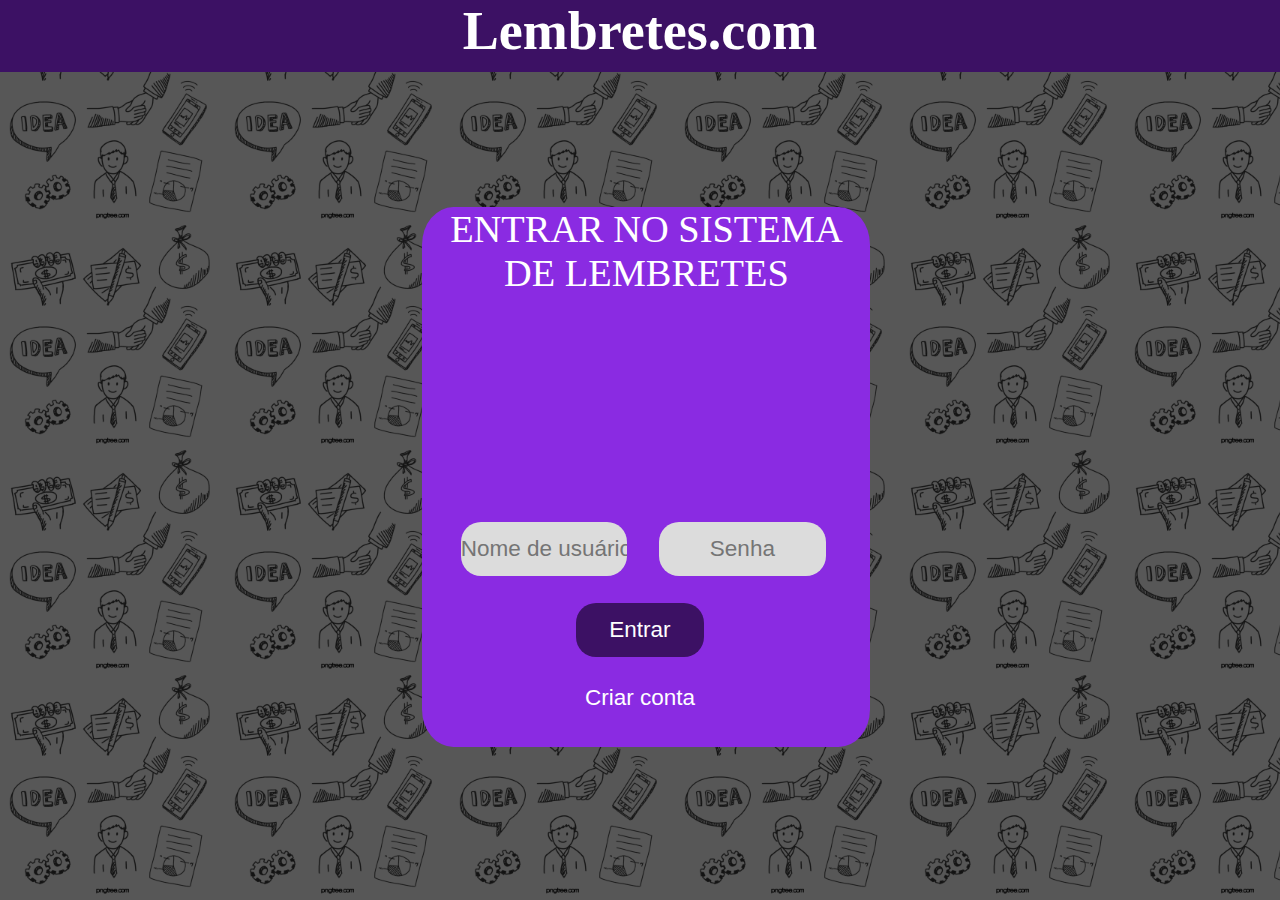
<file: index.html>
<!DOCTYPE html>
<html lang="pt-br">
<head>
    <meta charset="UTF-8">
    <meta http-equiv="X-UA-Compatible" content="IE=edge">
    <meta name="viewport" content="width=device-width, initial-scale=1.0">
    <link rel="stylesheet" href="index.css">
    <title>Meus Lembretes</title>
</head>
<body id="body">
    
    <header>
        <nav id="nave">
            <h1 id="h1Nav">Lembretes.com</h1>
        </nav>
    </header>
    <main id="main">
        <div id="login">
            <form action="" method="get" id="formEntrar">
                <legend id="entrarSistema">ENTRAR NO SISTEMA DE LEMBRETES</legend>
                <input type="text" name="" id="nomeUsuario" placeholder="Nome de usuário">
                <input type="password" name="" id="senha" placeholder="Senha">
                <input type="submit" value="Entrar" id="entrar">
                <input type="submit" value="Criar conta" id="criarConta">
            </form>
        </div>
    </main>
    <script src="index.js"></script>
</body>
</html>
</file>
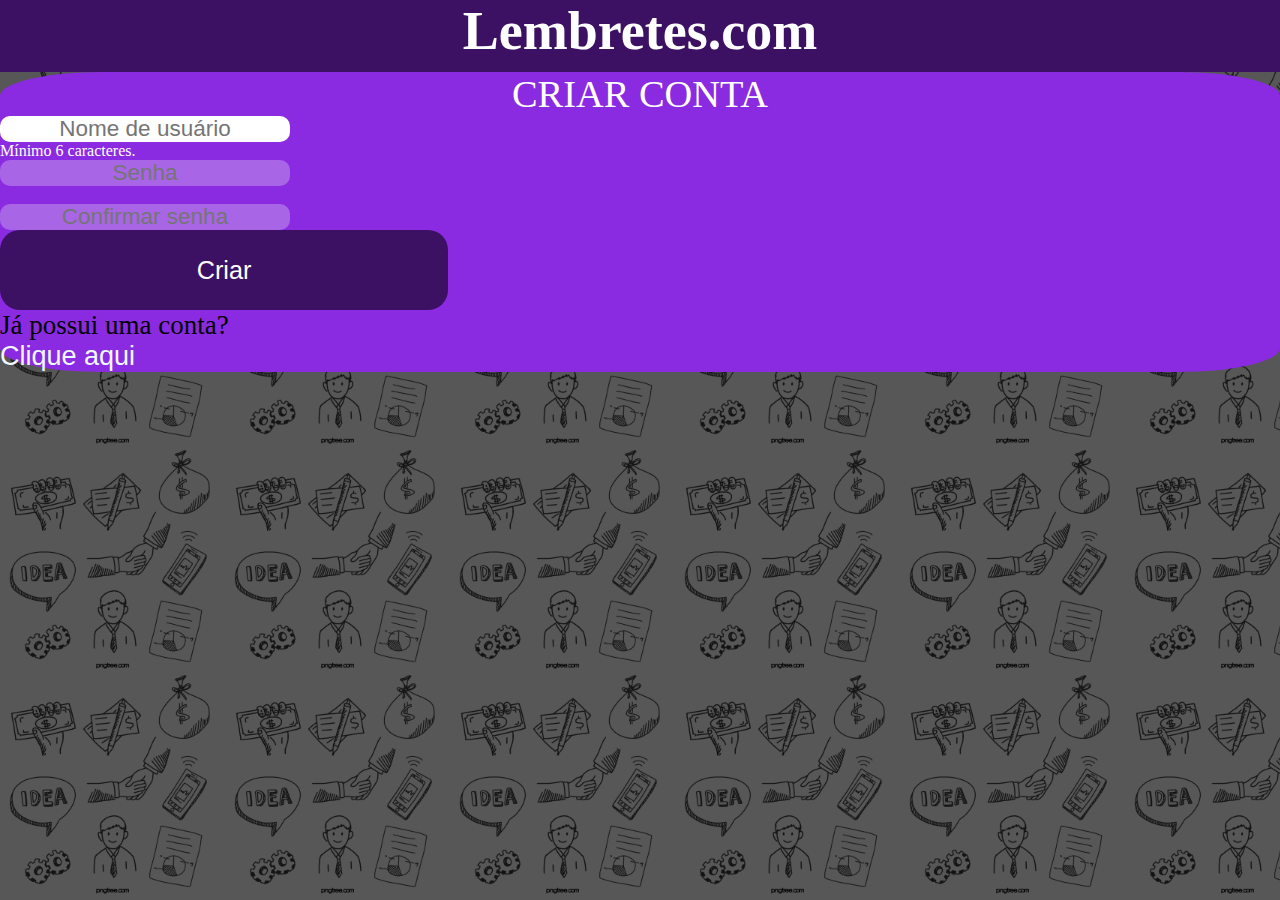
<file: criarConta.html>
<!DOCTYPE html>
<html lang="pr-br">
  <head>
    <meta charset="UTF-8" />
    <meta http-equiv="X-UA-Compatible" content="IE=edge" />
    <meta name="viewport" content="width=device-width, initial-scale=1.0" />
    <link rel="stylesheet" href="index.css" />
    <link
      href="https://cdn.jsdelivr.net/npm/bootstrap@5.2.3/dist/css/bootstrap.min.css"
      rel="stylesheet"
      integrity="sha384-rbsA2VBKQhggwzxH7pPCaAqO46MgnOM80zW1RWuH61DGLwZJEdK2Kadq2F9CUG65"
      crossorigin="anonymous"
    />
    <title>Meus Lembretes</title>
  </head>
  <body class="bodyCriar container-fluid p-0">
    <div class="row p-0 m-0">
      <div class="col p-0">
        <header>
          <nav id="nave">
            <h1 id="h1Nav">Lembretes.com</h1>
          </nav>
        </header>
      </div>
    </div>
    <div
      class="row  m-0 " style="height: 92vh;"
    >
      <div class="cow-lg-6 p-0" style="height: 100%;">
        <div class="row m-0 d-flex justify-content-center align-items-center w-100" style="height: 100%;" >
          <div class="col-lg-4 p-0 d-flex justify-content-center align-items-center" style="height: 100%;">
            <div class="container d-flex justify-content-center align-items-center" id="containerCriar">
              <div class="row d-flex justify-content-center align-items-center" id="rowCriar">
                <div class="col-lg-7 mb-4">
                  <legend id="entrarSistema">CRIAR CONTA</legend>
                </div>
                <div class="col-lg-7 d-flex justify-content-center">
                  <input
                        type="text"
                        name=""
                       
                        id="CriaNomeUsuario"
                        placeholder="Nome de usuário"
                        required
                      />
                </div>
                <div class="col-lg-7 d-flex justify-content-center" id="spamUser">
                  <p id="spamUserP" class="m-0">Mínimo 6 caracteres.</p></div>


                  <!-- <div class="alert alert-danger mb-1 p-0 pe-1 ps-1 m-0" role="alert">
                  Nome inválido.
                </div> -->
                
                <div class="col-md-7 d-flex justify-content-center">
                  <input
                    type="password"
                    name=""
                    id="CriaSenha"
                    placeholder="Senha"
                    required
                    disabled
                  />
                </div>
                <div class="col-lg-7 d-flex justify-content-center"><p id="spamSen" class="m-0">&nbsp</p></div>
                <div class="col-md-7 mb-4 d-flex justify-content-center">
                  <input
                        type="password"
                        name=""
                        id="ConfSenha"
                        placeholder="Confirmar senha"
                        required
                        disabled
                    />
                </div>
                <div class="col-md-7 mb-3 d-flex justify-content-center">
                  <input class="btn p-2" type="button" id="CriarLogin" disabled value="Criar">
                  
                </div>
                <div class="col-md-7 d-flex justify-content-center">
                  <label for="lougin" id="labelJaPossuiConta"
                >Já possui uma conta?</label>
                </div>
                <div class="col-md-7 d-flex justify-content-center">
                  <input class="btn btn-primary" type="button" id="lougin" value="Clique aqui">
                  
                </div>
              </div>
              </div>
            </div>
          </div>
        </div>
      </div>
    </div>
    <script src="criarConta.js"></script>
    <script
      src="https://cdn.jsdelivr.net/npm/bootstrap@5.2.3/dist/js/bootstrap.bundle.min.js"
      integrity="sha384-kenU1KFdBIe4zVF0s0G1M5b4hcpxyD9F7jL+jjXkk+Q2h455rYXK/7HAuoJl+0I4"
      crossorigin="anonymous"
    ></script>
  </body>
</html>
</file>
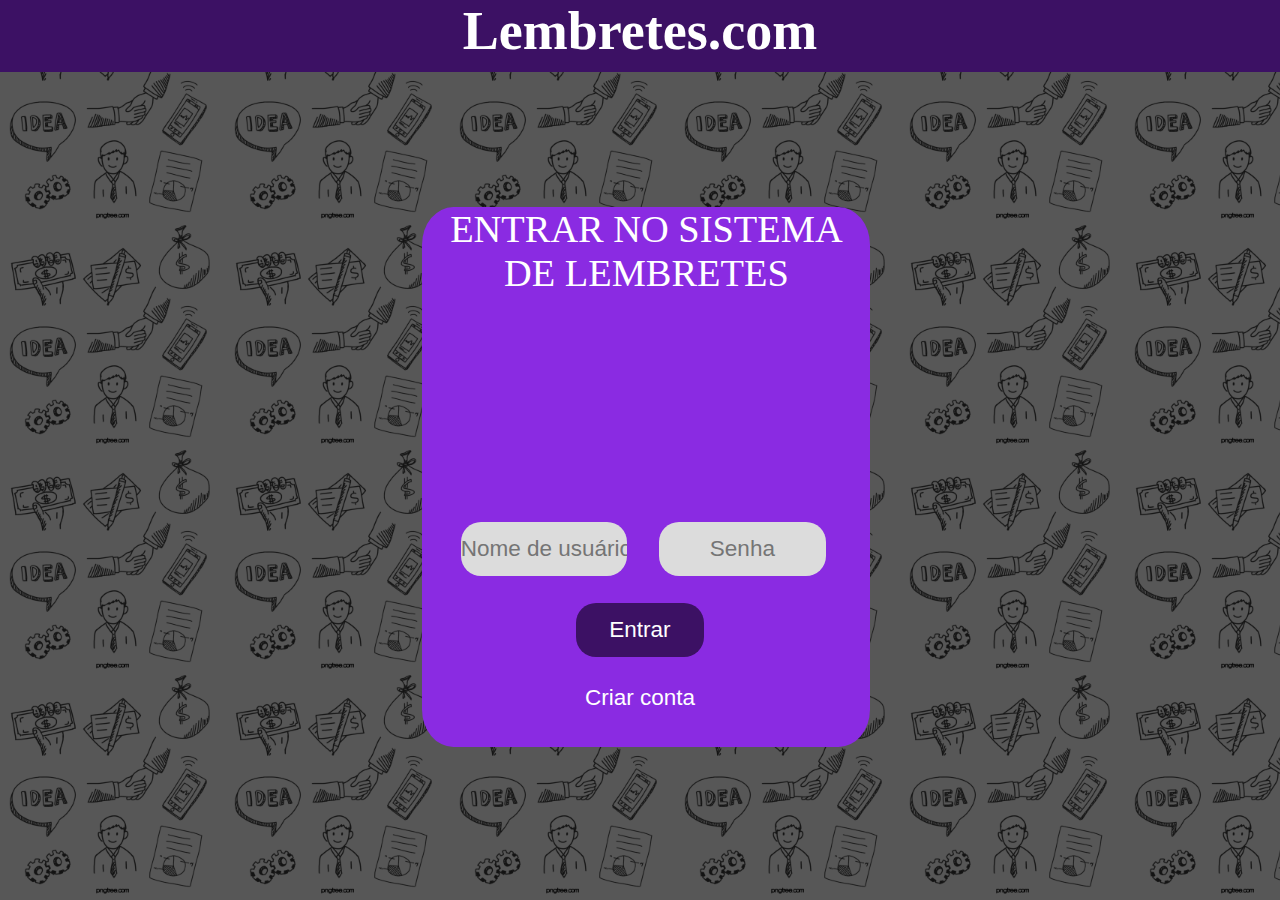
<file: paginaPrincipal.html>
<!DOCTYPE html>
<html lang="pr-br">
  <head>
    <meta charset="UTF-8" />
    <meta http-equiv="X-UA-Compatible" content="IE=edge" />
    <meta name="viewport" content="width=device-width, initial-scale=1.0" />
    <link
      href="https://cdn.jsdelivr.net/npm/bootstrap@5.2.3/dist/css/bootstrap.min.css"
      rel="stylesheet"
      integrity="sha384-rbsA2VBKQhggwzxH7pPCaAqO46MgnOM80zW1RWuH61DGLwZJEdK2Kadq2F9CUG65"
      crossorigin="anonymous"
    />
    <link rel="stylesheet" href="index.css" />
    <title>Meus Lembretes</title>
  </head>
  <body id="bodyP">
    <div class="container-fluid p-0 m-0" id="mainCont">
      <nav class="row d-flex align-items-center justify-content-start p-0 m-0">
        <div class="col-1 p-0">
            <button class="button btn-lg" id="sair" onclick="sair()"><img id="imgSair" src="/casinha.png" alt=""></button>
        </div>
        <div class="col-11 d-flex justify-content-start">
          <h1 id="h1NavPrin">Lembretes.com</h1>
        </div>
      </nav>
      <div class="row m-3 p-2" id="rowRecados">
        <div class="col">
          <div class="row">
            <div class="col">
              <h2 id="legendaRecados">Meus Lembretes</h2>
            </div>
          </div>
          <fieldset id="fieldset" class="row p-1 d-flex justify-content-center align-items-center">
            <div class="col-4 p-1"><input type="text" class="lembretes" id="descricao" placeholder= "Descrição"/></div>
            <div class="col-6 p-1"> <input type="text" class="lembretes" id="detalhamento" placeholder="Detalhamento"/></div>
            <div class="col-2 p-1"><button  class="btn btn-success p-1" id="btnSalvar">Salvar</button></div>
          </fieldset>
        </div>
      </div>
      <div class="row rowTable p-0 m-0 d-flex justify-content-center align-items-center ">
        <div class="col-9 rowTable m-0 p-0 d-flex justify-content-center align-items-center">
          <table class="table m-0 bg-light table-hover">
            <tbody  id="tabela">

            </tbody>
              <!-- <tr class="pointer">
                <th colspan="4">
                  <div>
                    <div class="accordion" id="accordionPanelsStayOpenExample">
                      <div class="accordion-item">
                        <h2 class="accordion-header" id="panelsStayOpen-headingOne">
                          <button class="accordion-button" type="button" data-bs-toggle="collapse" data-bs-target="#panelsStayOpen-collapseOne" aria-expanded="true" aria-controls="panelsStayOpen-collapseOne">
                            Accordion Item #1
                          </button>
                        </h2>
                        <div id="panelsStayOpen-collapseOne" class="accordion-collapse collapse show" aria-labelledby="panelsStayOpen-headingOne">
                          <div class="accordion-body">
                            <strong>This is the first item's accordion body.</strong> It is shown by default, until the collapse plugin adds the appropriate classes that we use to style each element. These classes control the overall appearance, as well as the showing and hiding via CSS transitions. You can modify any of this with custom CSS or overriding our default variables. It's also worth noting that just about any HTML can go within the <code>.accordion-body</code>, though the transition does limit overflow.
                          </div>
                        </div>
                      </div>
                    </div>
                  </div>
                </th>
              </tr> -->
              
          
          </table>
        </div>
      </div>

     
    </div>


    <!-- <div class="box"></div>
    <div class="box"></div>
    
    <main>
     
      <section>
        <table id="tabela">
            <tr id="pColuna">
                <th>Descrição</th>
                <td>Detalhamento</td>
                <td>Ação</td>
            </tr> 
        </table>
      </section>
    </main> -->
    <script src="paginaPrincipal.js"></script>
    <script src="https://cdn.jsdelivr.net/npm/bootstrap@5.2.3/dist/js/bootstrap.bundle.min.js" integrity="sha384-kenU1KFdBIe4zVF0s0G1M5b4hcpxyD9F7jL+jjXkk+Q2h455rYXK/7HAuoJl+0I4" crossorigin="anonymous"></script>
  </body>
</html>
</file>
<file: index.css>
* {
  margin: 0;
  padding: 0;
  box-sizing: border-box;
}

html{
  overflow-x: hidden;
  
}

html::-webkit-scrollbar {
  display: none;
}

#body {
  position: relative;
  width: 100vw;
  height: 100vh;
  background-color: rgb(87, 87, 87);
  background-image: url(./fundo\ de\ tela.png);
  background-size: cover;
  background-size: 25vh;
}

nav {
  position: relative;
  text-align: center;
  background-color: rgb(60, 17, 100);
}

#h1Nav {
  font-size: 6vh;
  color: white;
}

#main {
  position: absolute;
}

#entrarSistema {
  font-family: fantasy;
  color: white;
  text-align: center;
  font-size: clamp(2rem, 3vw, 2.5rem);
}

#formEntrar {
  position: absolute;
  animation-name: animForm;
  animation-iteration-count: 1;
  animation-timing-function: linear;
  animation-duration: 2.4s;
}

@keyframes animForm {
  0% {
    opacity: 0;
  }
  50% {
    opacity: 0;
  }
  90% {
    opacity: 0;
  }
  100% {
    opacity: initial;
  }
}

#nomeUsuario {
  position: absolute;
  width: 13vw;
  height: 6vh;
  top: 35vh;
  left: 3vw;
  border-radius: 20px;
  border: none;
  background-color: gainsboro;
}

#senha {
  position: absolute;
  width: 13vw;
  height: 6vh;
  top: 35vh;
  left: 18.5vw;
  border-radius: 20px;
  border: none;
  background-color: gainsboro;
}

input:focus-visible {
  outline: none;
}

#entrar {
  position: absolute;
  cursor: pointer;
  width: 10vw;
  width: 10vw;
  height: 6vh;
  top: 44vh;
  left: 12vw;
  background-color: rgb(60, 17, 100);
  border-radius: 20px;
  border: none;
}

input[placeholder] {
  text-align: center;
  font-size: 2.5vh;
  color: rgb(84, 84, 84);
}

#entrar[value] {
  font-size: 2.5vh;
  color: white;
}

#login {
  position: absolute;
  border-radius: 7%;
  left: 33vw;
  top: 15vh;
  background-color: blueviolet;
  width: 35vw;
  height: 60vh;
  animation-name: animLogin;
  animation-iteration-count: 1;
  animation-timing-function: linear;
  animation-duration: 2s;
}

@keyframes animLogin {
  0% {
    left: -36vw;
    width: 5vw;
    height: 20vh;
  }
  50% {
  }
  100% {
  }
}

#criarConta {
  position: absolute;
  top: 51.5vh;
  left: 12vw;
  cursor: pointer;
  width: 10vw;
  height: 6vh;
  border-radius: 20px;
  border: none;
  background-color: transparent;
}

#criarConta[value] {
  font-size: 2.5vh;
  color: white;
}

/*CRIAR CONTA*/

.bodyCriar {
  width: 100vw;
  height: 100vh;
  background-color: rgb(87, 87, 87);
  background-image: url(./fundo\ de\ tela.png);
  background-size: cover;
  background-size: 25vh;
}

#nave {
  text-align: center;
  background-color: rgb(60, 17, 100);
  height: 8vh;
}

#mainCriar {
  position: absolute;
  display: flex;
  justify-content: center;
  align-items: center;
  height: 92vh;
  width: 100vw;
}

#formCriar {
  position: absolute;
  animation-name: animFormCriar;
  animation-iteration-count: 1;
  animation-timing-function: linear;
  animation-duration: 2.4s;
}

@keyframes animFormCriar {
  0% {
    opacity: 0;
  }
  90% {
    opacity: 0;
  }
  100% {
    opacity: initial;
  }
}

#containerCriar {
  border-radius: 8%;
  background-color: blueviolet;
  -webkit-animation-name: animCriar;
  -webkit-animation-iteration-count: 1;
  -webkit-animation-timing-function: linear;
  -webkit-animation-duration: 2s;
  -webkit-animation-fill-mode: forwards;
}

@-webkit-keyframes animCriar {
  0% {
    width: 0;
    height: 0;
  }
  100% {
    width: 100%;
    height: 65%;
  }
}

#rowCriar {
  animation-name: animRow;
  animation-iteration-count: 1;
  animation-timing-function: linear;
  animation-duration: 2.5s;
}

@keyframes animRow {
  0% {
    opacity: 0;
  }
  90% {
    opacity: 0;
  }
  100% {
    opacity: 1;
  }
}

#CriaNomeUsuario {
  border-radius: 10px;
  border: none;
  color: black;
}

#CriaSenha {
  border-radius: 10px;
  border: none;
}

#spamSen{
  color: white;
}

#spamUserP{
  color: white;
}

#ConfSenha {
  border-radius: 10px;
  border: none;
}

#lougin {
  border: none;
  border-radius: 5px;
  background-color: transparent;
  color: aliceblue;
  font-size: 3vh;
}

#CriarLogin {
  width: 35%;
  border-radius: 20px;
  border: none;
  background-color: rgb(60, 17, 100);
  color: white;
  font-size: 2.8vh;
  padding: 2%;
}

#labelJaPossuiConta {
  font-size: 3vh;
}

#fazerLogin {
  position: absolute;
  top: 52.5vh;
  left: 18.5vw;
  width: 9vw;
  font-size: 3vh;
  background-color: transparent;
  border: none;
  color: white;
  cursor: pointer;
}

/* PAGINA PRINCIPAL */

#sair {
  
  background-color: transparent;
  border: none;
  color: white;
  cursor: pointer;
}

#tabela{
  width: 100%;
}

table{
  border-radius: 10px;
  background-color: transparent;
  border: none;
}

th{
  max-width: 75vw;
  border-radius: 10px;
  background-color: transparent;
}

.accordion-button{
  font-weight: bold;
}


.accordion-collapse{
  font-weight: normal;
 }

.accordion{
  max-width: 100vw;
  word-wrap: break-word;
}

#h1NavPrin {
  font-size: clamp(2rem, 3vw, 2.5rem);
  color: white;
}

#imgSair {
  height: clamp(2rem, 3vw, 2.5rem);
}

#bodyP {
  position: relative;
  width: 100vw;
  height: 100vh;
  background-image: url(./fundo\ de\ tela.png);
  background-size: cover;
  background-size: 25vh;
  background-color: rgb(68, 68, 68);
}

#mainCont{
  height: 100%;
  width: 100%;
}

#rowRecados{
  background-color: rgb(125, 26, 217);
  border-radius: 10px;
}

#legendaRecados {
  font-size: clamp(2rem, 3vw, 2.5rem);
  font-family: Impact, Haettenschweiler, "Arial Narrow Bold", sans-serif;
  color: whitesmoke;
}

#fieldset {
  border-radius: 4px;
  background-color: rgb(189, 129, 253);
  border: none;
}

#descricao {
  width: 100%;
  font-size: clamp(1rem, 3vw, 1.5rem);
  border-radius: 4px;
  border: none;
  text-align: left;
  color: black;
  background-color: white;
}

#detalhamento {
  width: 100%;
  font-size: clamp(1rem, 3vw, 1.5rem);
  border-radius: 4px;
  border: none;
  text-align: left;
  color: black;
  background-color: white;
}

.lembretes[placeholder] {
  color: black;
  font-family: monospace;
}

#btnSalvar {
  width: 100%;
  font-size: clamp(0.8rem, 3vw, 1.5rem);
  font-family: fantasy;
  border-radius: 7px;
  border: none;
  cursor: pointer;
}

.pointer{
  cursor: pointer;
}

#pColuna {
  font-family: fantasy;
}

.btns {
  margin: 0px 6px 5px 6px;
}

#btnEditar {
  font-size: 2.7vh;
  font-family: fantasy;
  background-color: goldenrod;
  height: 4.8vh;
  width: 6vw;
  border-radius: 5px;
  border: none;
  cursor: pointer;
}

#btnExcluir {
  font-size: 2.7vh;
  font-family: fantasy;
  background-color: red;
  height: 4.8vh;
  width: 6vw;
  border-radius: 5px;
  border: none;
  cursor: pointer;
}
</file>
